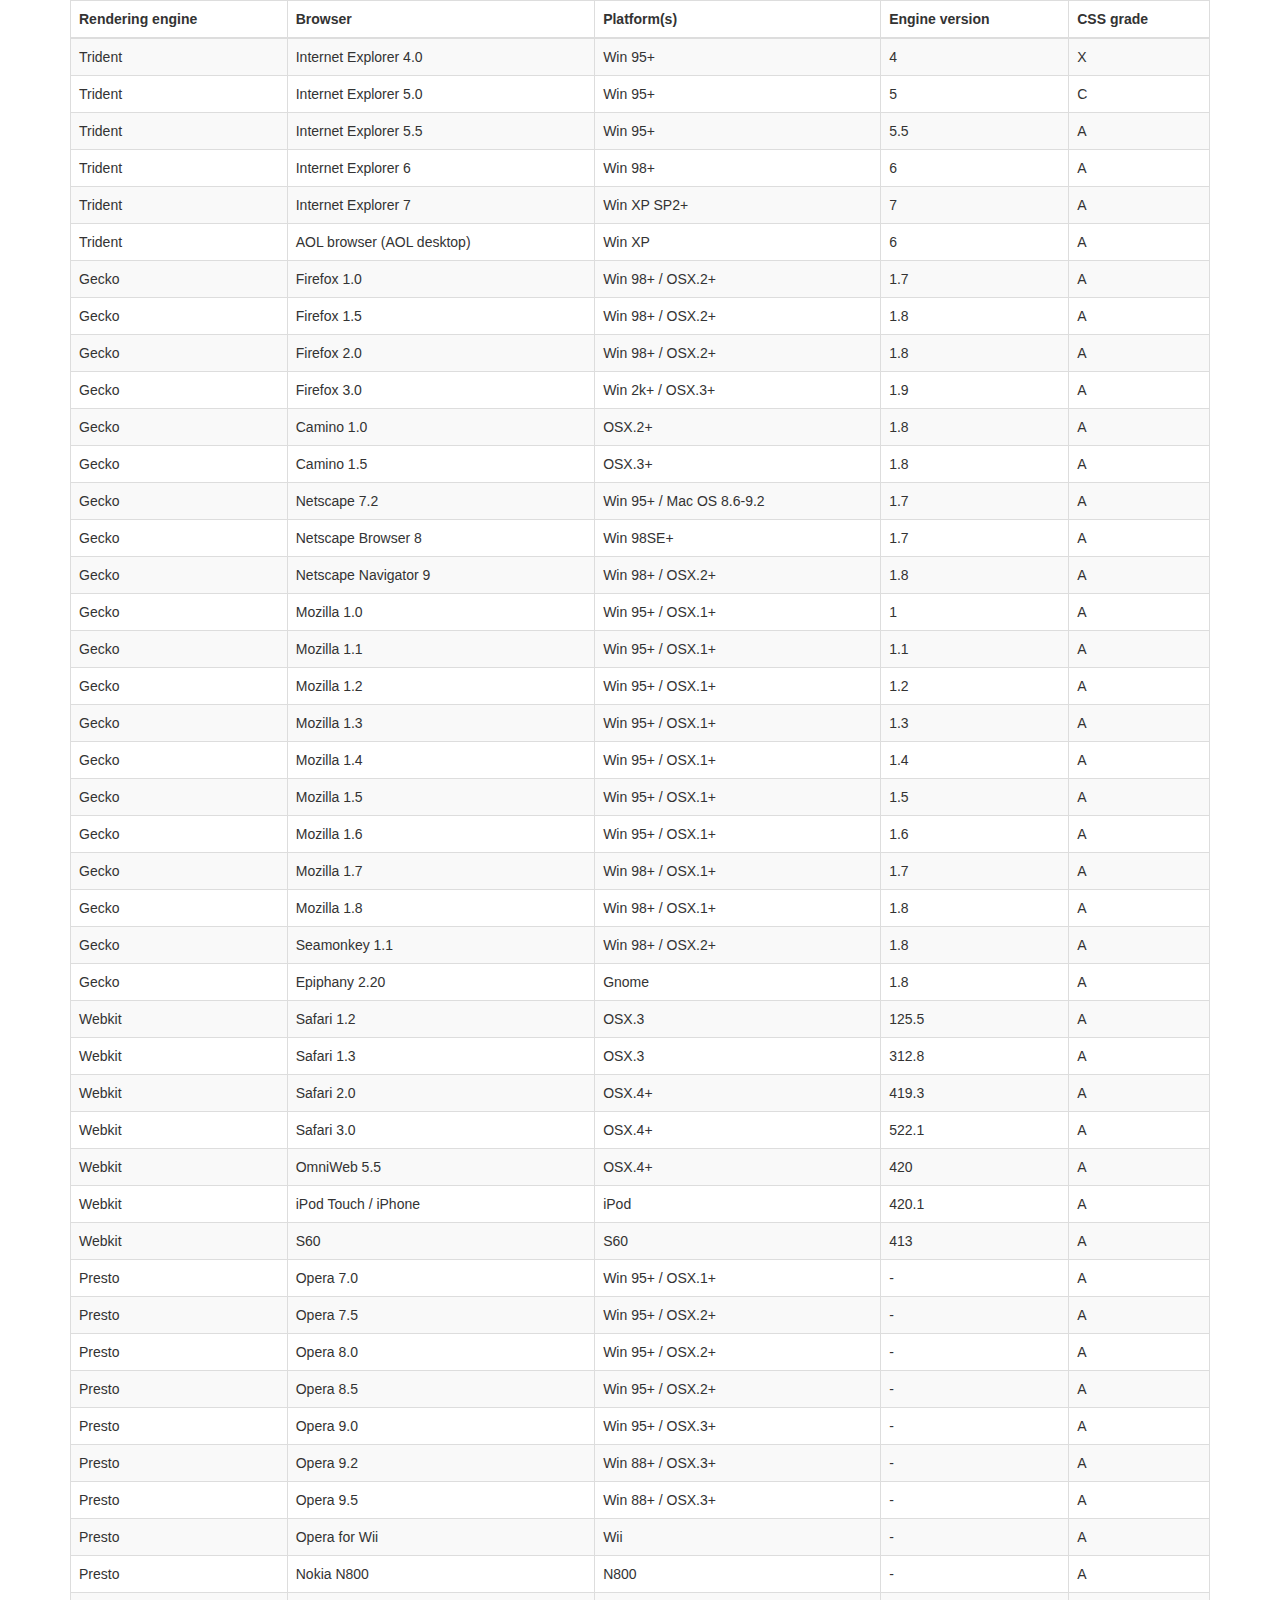
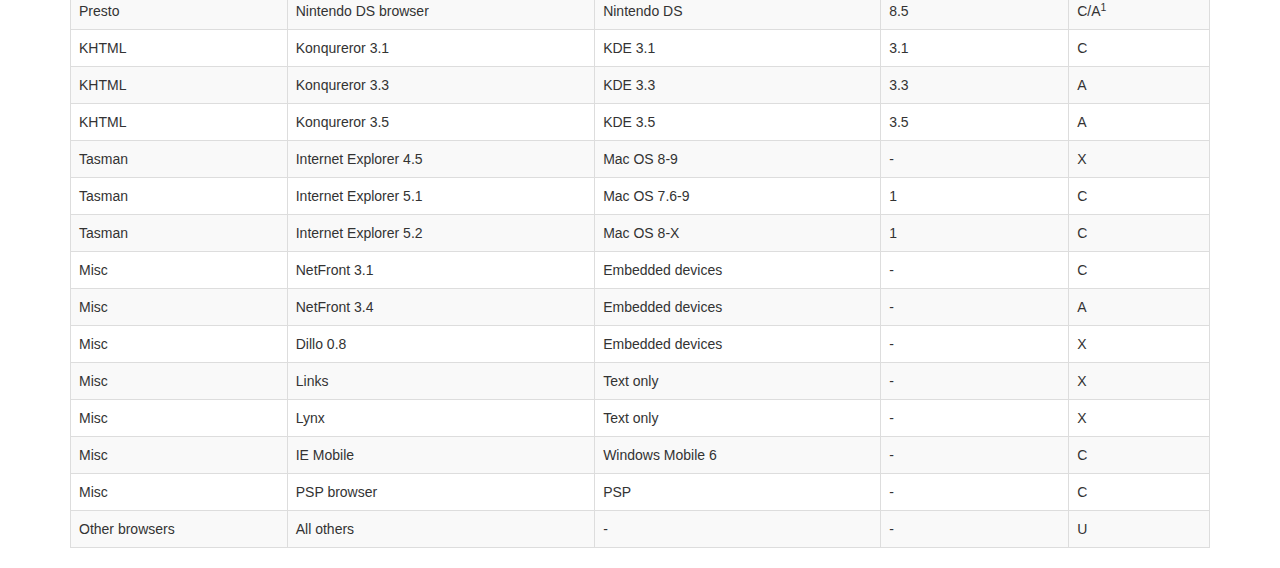
<file: vendor/datatables-plugins/index.html>
<!DOCTYPE HTML PUBLIC "-//W3C//DTD HTML 4.01//EN" "http://www.w3.org/TR/html4/strict.dtd">
<html>
	<head>
		<meta http-equiv="content-type" content="text/html; charset=utf-8" />
		
		<title>DataTables Bootstrap 3 example</title>

		<link rel="stylesheet" type="text/css" href="//maxcdn.bootstrapcdn.com/bootstrap/3.3.0/css/bootstrap.min.css">
		<link rel="stylesheet" type="text/css" href="dataTables.bootstrap.css">

		<script type="text/javascript" language="javascript" src="//code.jquery.com/jquery-1.11.1.min.js"></script>
		<script type="text/javascript" language="javascript" src="//cdn.datatables.net/1.10.3/js/jquery.dataTables.min.js"></script>
		<script type="text/javascript" language="javascript" src="dataTables.bootstrap.js"></script>
		<script type="text/javascript" charset="utf-8">
			$(document).ready(function() {
				$('#example').dataTable();
			} );
		</script>
	</head>
	<body>
		<div class="container">
			
<table cellpadding="0" cellspacing="0" border="0" class="table table-striped table-bordered" id="example">
	<thead>
		<tr>
			<th>Rendering engine</th>
			<th>Browser</th>
			<th>Platform(s)</th>
			<th>Engine version</th>
			<th>CSS grade</th>
		</tr>
	</thead>
	<tbody>
		<tr class="odd gradeX">
			<td>Trident</td>
			<td>Internet
				 Explorer 4.0</td>
			<td>Win 95+</td>
			<td class="center"> 4</td>
			<td class="center">X</td>
		</tr>
		<tr class="even gradeC">
			<td>Trident</td>
			<td>Internet
				 Explorer 5.0</td>
			<td>Win 95+</td>
			<td class="center">5</td>
			<td class="center">C</td>
		</tr>
		<tr class="odd gradeA">
			<td>Trident</td>
			<td>Internet
				 Explorer 5.5</td>
			<td>Win 95+</td>
			<td class="center">5.5</td>
			<td class="center">A</td>
		</tr>
		<tr class="even gradeA">
			<td>Trident</td>
			<td>Internet
				 Explorer 6</td>
			<td>Win 98+</td>
			<td class="center">6</td>
			<td class="center">A</td>
		</tr>
		<tr class="odd gradeA">
			<td>Trident</td>
			<td>Internet Explorer 7</td>
			<td>Win XP SP2+</td>
			<td class="center">7</td>
			<td class="center">A</td>
		</tr>
		<tr class="even gradeA">
			<td>Trident</td>
			<td>AOL browser (AOL desktop)</td>
			<td>Win XP</td>
			<td class="center">6</td>
			<td class="center">A</td>
		</tr>
		<tr class="gradeA">
			<td>Gecko</td>
			<td>Firefox 1.0</td>
			<td>Win 98+ / OSX.2+</td>
			<td class="center">1.7</td>
			<td class="center">A</td>
		</tr>
		<tr class="gradeA">
			<td>Gecko</td>
			<td>Firefox 1.5</td>
			<td>Win 98+ / OSX.2+</td>
			<td class="center">1.8</td>
			<td class="center">A</td>
		</tr>
		<tr class="gradeA">
			<td>Gecko</td>
			<td>Firefox 2.0</td>
			<td>Win 98+ / OSX.2+</td>
			<td class="center">1.8</td>
			<td class="center">A</td>
		</tr>
		<tr class="gradeA">
			<td>Gecko</td>
			<td>Firefox 3.0</td>
			<td>Win 2k+ / OSX.3+</td>
			<td class="center">1.9</td>
			<td class="center">A</td>
		</tr>
		<tr class="gradeA">
			<td>Gecko</td>
			<td>Camino 1.0</td>
			<td>OSX.2+</td>
			<td class="center">1.8</td>
			<td class="center">A</td>
		</tr>
		<tr class="gradeA">
			<td>Gecko</td>
			<td>Camino 1.5</td>
			<td>OSX.3+</td>
			<td class="center">1.8</td>
			<td class="center">A</td>
		</tr>
		<tr class="gradeA">
			<td>Gecko</td>
			<td>Netscape 7.2</td>
			<td>Win 95+ / Mac OS 8.6-9.2</td>
			<td class="center">1.7</td>
			<td class="center">A</td>
		</tr>
		<tr class="gradeA">
			<td>Gecko</td>
			<td>Netscape Browser 8</td>
			<td>Win 98SE+</td>
			<td class="center">1.7</td>
			<td class="center">A</td>
		</tr>
		<tr class="gradeA">
			<td>Gecko</td>
			<td>Netscape Navigator 9</td>
			<td>Win 98+ / OSX.2+</td>
			<td class="center">1.8</td>
			<td class="center">A</td>
		</tr>
		<tr class="gradeA">
			<td>Gecko</td>
			<td>Mozilla 1.0</td>
			<td>Win 95+ / OSX.1+</td>
			<td class="center">1</td>
			<td class="center">A</td>
		</tr>
		<tr class="gradeA">
			<td>Gecko</td>
			<td>Mozilla 1.1</td>
			<td>Win 95+ / OSX.1+</td>
			<td class="center">1.1</td>
			<td class="center">A</td>
		</tr>
		<tr class="gradeA">
			<td>Gecko</td>
			<td>Mozilla 1.2</td>
			<td>Win 95+ / OSX.1+</td>
			<td class="center">1.2</td>
			<td class="center">A</td>
		</tr>
		<tr class="gradeA">
			<td>Gecko</td>
			<td>Mozilla 1.3</td>
			<td>Win 95+ / OSX.1+</td>
			<td class="center">1.3</td>
			<td class="center">A</td>
		</tr>
		<tr class="gradeA">
			<td>Gecko</td>
			<td>Mozilla 1.4</td>
			<td>Win 95+ / OSX.1+</td>
			<td class="center">1.4</td>
			<td class="center">A</td>
		</tr>
		<tr class="gradeA">
			<td>Gecko</td>
			<td>Mozilla 1.5</td>
			<td>Win 95+ / OSX.1+</td>
			<td class="center">1.5</td>
			<td class="center">A</td>
		</tr>
		<tr class="gradeA">
			<td>Gecko</td>
			<td>Mozilla 1.6</td>
			<td>Win 95+ / OSX.1+</td>
			<td class="center">1.6</td>
			<td class="center">A</td>
		</tr>
		<tr class="gradeA">
			<td>Gecko</td>
			<td>Mozilla 1.7</td>
			<td>Win 98+ / OSX.1+</td>
			<td class="center">1.7</td>
			<td class="center">A</td>
		</tr>
		<tr class="gradeA">
			<td>Gecko</td>
			<td>Mozilla 1.8</td>
			<td>Win 98+ / OSX.1+</td>
			<td class="center">1.8</td>
			<td class="center">A</td>
		</tr>
		<tr class="gradeA">
			<td>Gecko</td>
			<td>Seamonkey 1.1</td>
			<td>Win 98+ / OSX.2+</td>
			<td class="center">1.8</td>
			<td class="center">A</td>
		</tr>
		<tr class="gradeA">
			<td>Gecko</td>
			<td>Epiphany 2.20</td>
			<td>Gnome</td>
			<td class="center">1.8</td>
			<td class="center">A</td>
		</tr>
		<tr class="gradeA">
			<td>Webkit</td>
			<td>Safari 1.2</td>
			<td>OSX.3</td>
			<td class="center">125.5</td>
			<td class="center">A</td>
		</tr>
		<tr class="gradeA">
			<td>Webkit</td>
			<td>Safari 1.3</td>
			<td>OSX.3</td>
			<td class="center">312.8</td>
			<td class="center">A</td>
		</tr>
		<tr class="gradeA">
			<td>Webkit</td>
			<td>Safari 2.0</td>
			<td>OSX.4+</td>
			<td class="center">419.3</td>
			<td class="center">A</td>
		</tr>
		<tr class="gradeA">
			<td>Webkit</td>
			<td>Safari 3.0</td>
			<td>OSX.4+</td>
			<td class="center">522.1</td>
			<td class="center">A</td>
		</tr>
		<tr class="gradeA">
			<td>Webkit</td>
			<td>OmniWeb 5.5</td>
			<td>OSX.4+</td>
			<td class="center">420</td>
			<td class="center">A</td>
		</tr>
		<tr class="gradeA">
			<td>Webkit</td>
			<td>iPod Touch / iPhone</td>
			<td>iPod</td>
			<td class="center">420.1</td>
			<td class="center">A</td>
		</tr>
		<tr class="gradeA">
			<td>Webkit</td>
			<td>S60</td>
			<td>S60</td>
			<td class="center">413</td>
			<td class="center">A</td>
		</tr>
		<tr class="gradeA">
			<td>Presto</td>
			<td>Opera 7.0</td>
			<td>Win 95+ / OSX.1+</td>
			<td class="center">-</td>
			<td class="center">A</td>
		</tr>
		<tr class="gradeA">
			<td>Presto</td>
			<td>Opera 7.5</td>
			<td>Win 95+ / OSX.2+</td>
			<td class="center">-</td>
			<td class="center">A</td>
		</tr>
		<tr class="gradeA">
			<td>Presto</td>
			<td>Opera 8.0</td>
			<td>Win 95+ / OSX.2+</td>
			<td class="center">-</td>
			<td class="center">A</td>
		</tr>
		<tr class="gradeA">
			<td>Presto</td>
			<td>Opera 8.5</td>
			<td>Win 95+ / OSX.2+</td>
			<td class="center">-</td>
			<td class="center">A</td>
		</tr>
		<tr class="gradeA">
			<td>Presto</td>
			<td>Opera 9.0</td>
			<td>Win 95+ / OSX.3+</td>
			<td class="center">-</td>
			<td class="center">A</td>
		</tr>
		<tr class="gradeA">
			<td>Presto</td>
			<td>Opera 9.2</td>
			<td>Win 88+ / OSX.3+</td>
			<td class="center">-</td>
			<td class="center">A</td>
		</tr>
		<tr class="gradeA">
			<td>Presto</td>
			<td>Opera 9.5</td>
			<td>Win 88+ / OSX.3+</td>
			<td class="center">-</td>
			<td class="center">A</td>
		</tr>
		<tr class="gradeA">
			<td>Presto</td>
			<td>Opera for Wii</td>
			<td>Wii</td>
			<td class="center">-</td>
			<td class="center">A</td>
		</tr>
		<tr class="gradeA">
			<td>Presto</td>
			<td>Nokia N800</td>
			<td>N800</td>
			<td class="center">-</td>
			<td class="center">A</td>
		</tr>
		<tr class="gradeA">
			<td>Presto</td>
			<td>Nintendo DS browser</td>
			<td>Nintendo DS</td>
			<td class="center">8.5</td>
			<td class="center">C/A<sup>1</sup></td>
		</tr>
		<tr class="gradeC">
			<td>KHTML</td>
			<td>Konqureror 3.1</td>
			<td>KDE 3.1</td>
			<td class="center">3.1</td>
			<td class="center">C</td>
		</tr>
		<tr class="gradeA">
			<td>KHTML</td>
			<td>Konqureror 3.3</td>
			<td>KDE 3.3</td>
			<td class="center">3.3</td>
			<td class="center">A</td>
		</tr>
		<tr class="gradeA">
			<td>KHTML</td>
			<td>Konqureror 3.5</td>
			<td>KDE 3.5</td>
			<td class="center">3.5</td>
			<td class="center">A</td>
		</tr>
		<tr class="gradeX">
			<td>Tasman</td>
			<td>Internet Explorer 4.5</td>
			<td>Mac OS 8-9</td>
			<td class="center">-</td>
			<td class="center">X</td>
		</tr>
		<tr class="gradeC">
			<td>Tasman</td>
			<td>Internet Explorer 5.1</td>
			<td>Mac OS 7.6-9</td>
			<td class="center">1</td>
			<td class="center">C</td>
		</tr>
		<tr class="gradeC">
			<td>Tasman</td>
			<td>Internet Explorer 5.2</td>
			<td>Mac OS 8-X</td>
			<td class="center">1</td>
			<td class="center">C</td>
		</tr>
		<tr class="gradeA">
			<td>Misc</td>
			<td>NetFront 3.1</td>
			<td>Embedded devices</td>
			<td class="center">-</td>
			<td class="center">C</td>
		</tr>
		<tr class="gradeA">
			<td>Misc</td>
			<td>NetFront 3.4</td>
			<td>Embedded devices</td>
			<td class="center">-</td>
			<td class="center">A</td>
		</tr>
		<tr class="gradeX">
			<td>Misc</td>
			<td>Dillo 0.8</td>
			<td>Embedded devices</td>
			<td class="center">-</td>
			<td class="center">X</td>
		</tr>
		<tr class="gradeX">
			<td>Misc</td>
			<td>Links</td>
			<td>Text only</td>
			<td class="center">-</td>
			<td class="center">X</td>
		</tr>
		<tr class="gradeX">
			<td>Misc</td>
			<td>Lynx</td>
			<td>Text only</td>
			<td class="center">-</td>
			<td class="center">X</td>
		</tr>
		<tr class="gradeC">
			<td>Misc</td>
			<td>IE Mobile</td>
			<td>Windows Mobile 6</td>
			<td class="center">-</td>
			<td class="center">C</td>
		</tr>
		<tr class="gradeC">
			<td>Misc</td>
			<td>PSP browser</td>
			<td>PSP</td>
			<td class="center">-</td>
			<td class="center">C</td>
		</tr>
		<tr class="gradeU">
			<td>Other browsers</td>
			<td>All others</td>
			<td>-</td>
			<td class="center">-</td>
			<td class="center">U</td>
		</tr>
	</tbody>
</table>
			
		</div>
	</body>
</html>
</file>
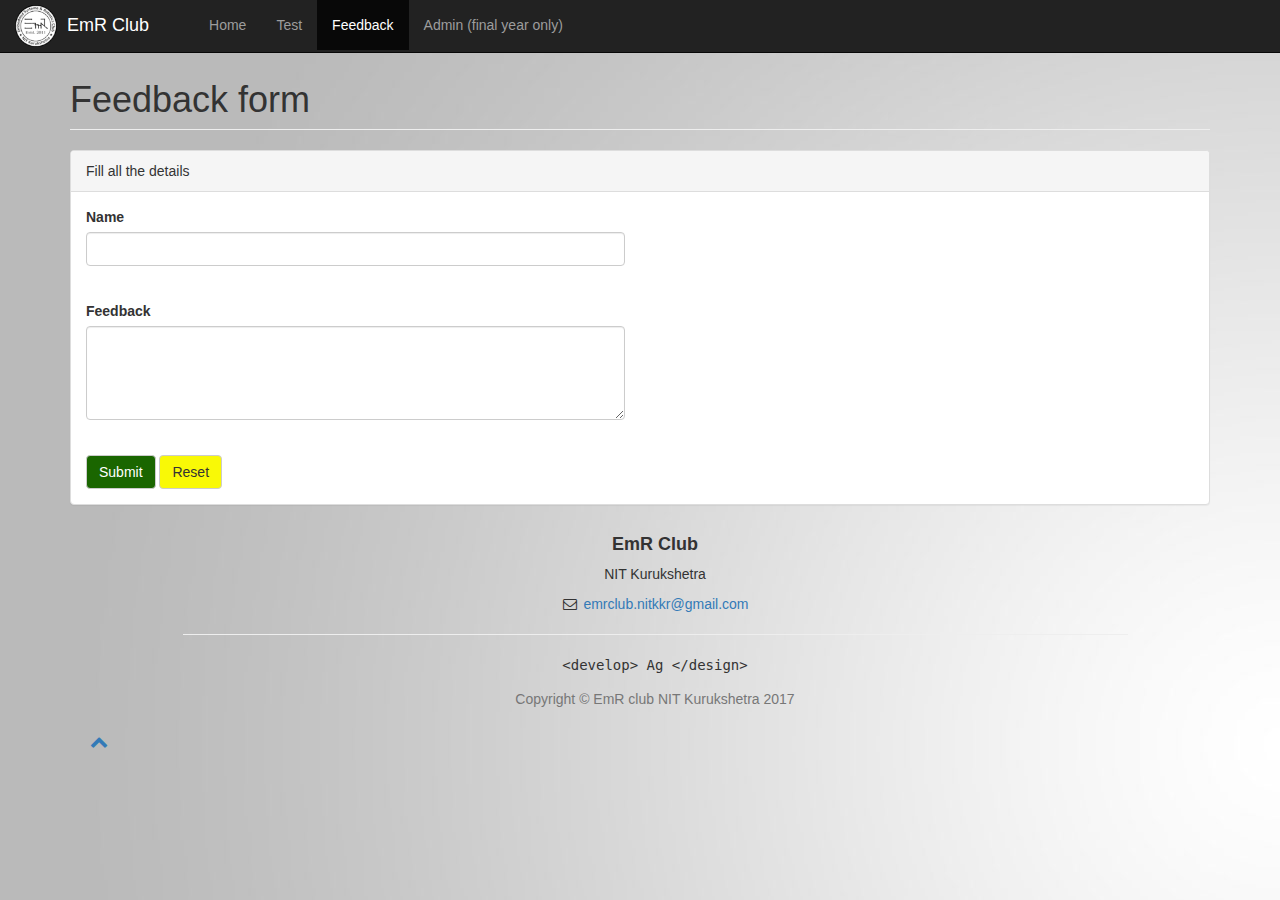
<file: feedBack.html>
<!DOCTYPE html>
<html lang="en">

<head>
    <meta charset="utf-8">
    <meta http-equiv="X-UA-Compatible" content="IE=edge">
    <meta name="viewport" content="width=device-width, initial-scale=1">
    <meta name="description" content="">
    <meta name="author" content="">

    <title>Feedback | EmR</title>

    <!-- Bootstrap Core CSS -->
    <link href="../vendor/bootstrap/css/bootstrap.min.css" rel="stylesheet">

    <!-- MetisMenu CSS -->
    <link href="../vendor/metisMenu/metisMenu.min.css" rel="stylesheet">

    <!-- Custom Fonts -->
    <link href="../vendor/font-awesome/css/font-awesome.min.css" rel="stylesheet" type="text/css">
    <link rel="icon" href="img/cropped-EMR-Club-20150921_223636-32x32.jpg" sizes="32x32">
</head>

<body background="img/background1.jpg">
  <nav class="navbar navbar-inverse navbar-fixed-top">
    <div class="container-fluid">
      <img align="left" style="margin-top:5px;margin-bottom:5px;margin-right:10px;" src="img/emrLogo.png" alt="emr logo" height="42" width="42">
      <div class="navbar-header">
        <button type="button" class="navbar-toggle" data-toggle="collapse" data-target="#myNavbar">
          <span class="icon-bar"></span>
          <span class="icon-bar"></span>
          <span class="icon-bar"></span>
          <span class="icon-bar"></span>

      </button>
        <a class="navbar-brand" href="index.html" style="color:white;margin-right:30px;">EmR Club</a>

      </div>

      <div class="collapse navbar-collapse" id="myNavbar">
        <ul class="nav navbar-nav">
          <li><a href="index.html">Home</a></li>
          <li><a href="form.html">Test</a></li>
          <li class="active"><a href="feedBack.html">Feedback</a></li>
          <li><a href="admin.php">Admin (final year only)</a></li>
        </ul>
      </div>
    </div>
  </nav>

  <div class="container" >
    <div id="page-wrapper">
        <div class="row">
            <div class="col-lg-12">
              <br><br>
              <h1 class="page-header">Feedback form</h1>
            </div>
            <!-- /.col-lg-12 -->
        </div>
        <!-- /.row -->
        <div class="row" >
            <div class="col-lg-12">
                <div class="panel panel-default">
                    <div class="panel-heading">
                      Fill all the details
                    </div>
                    <div class="panel-body">
                        <div class="row">
                            <div class="col-lg-6 col-md-6">
                                <form role="form" action="php/submitFeedback.php" method="post">

                                  <div class="form-group">
                                        <label>Name</label>
                                        <input class="form-control" name="name">
                                    </div>
                                    <br>

                                  <div class="form-group">
                                        <label>Feedback</label>
                                        <textarea class="form-control" rows="4" name="feedback" requried></textarea>
                                    </div>
                                    <br>




                                  <button type="submit" style="background:#1a6600" class="btn btn-default"><span style="color:white">Submit</span></button>
                                  <button type="reset" style="background:#f9f906" class="btn btn-default"><span>Reset</span></button>
                                </form>
                            </div>
                            <!-- /.col-lg-6 (nested) -->

                        </div>
                        <!-- /.row (nested) -->
                    </div>
                    <!-- /.panel-body -->
                </div>
                <!-- /.panel -->
            </div>
            <!-- /.col-lg-12 -->
        </div>
        <!-- /.row -->
    </div>
    <!-- /#page-wrapper -->


    <!-- Footer -->
    <footer>
        <div class="container">
            <div class="row">
                <div class="col-lg-10 col-lg-offset-1 text-center">
                    <h4><strong>EmR Club</strong>
                    </h4>
                    <p>NIT Kurukshetra</p>
                    <ul class="list-unstyled">
                        <li><i class="fa fa-envelope-o fa-fw"></i> <a href="mailto:name@example.com">emrclub.nitkkr@gmail.com</a>
                        </li>
                    </ul>
                    <hr class="small">
                    <!-- <p class="text-muted">developed by Ag</p> -->
                    <p class="text-muted"><xmp><develop> Ag </design></xmp></p>
                    <p class="text-muted">Copyright &copy; EmR club NIT Kurukshetra 2017</p>

                </div>
            </div>
        </div>
        <a id="to-top" href="#top" class="btn btn-dark btn-lg"><i class="fa fa-chevron-up fa-fw fa-1x"></i></a>
    </footer>


    <!-- jQuery -->
    <script src="../vendor/jquery/jquery.min.js"></script>

    <!-- Bootstrap Core JavaScript -->
    <script src="../vendor/bootstrap/js/bootstrap.min.js"></script>

    <!-- Metis Menu Plugin JavaScript -->
    <script src="../vendor/metisMenu/metisMenu.min.js"></script>

    <!-- Custom Theme JavaScript -->
    <!-- <script src="../dist/js/sb-admin-2.js"></script> -->

  </div>
</body>

</html>
</file>
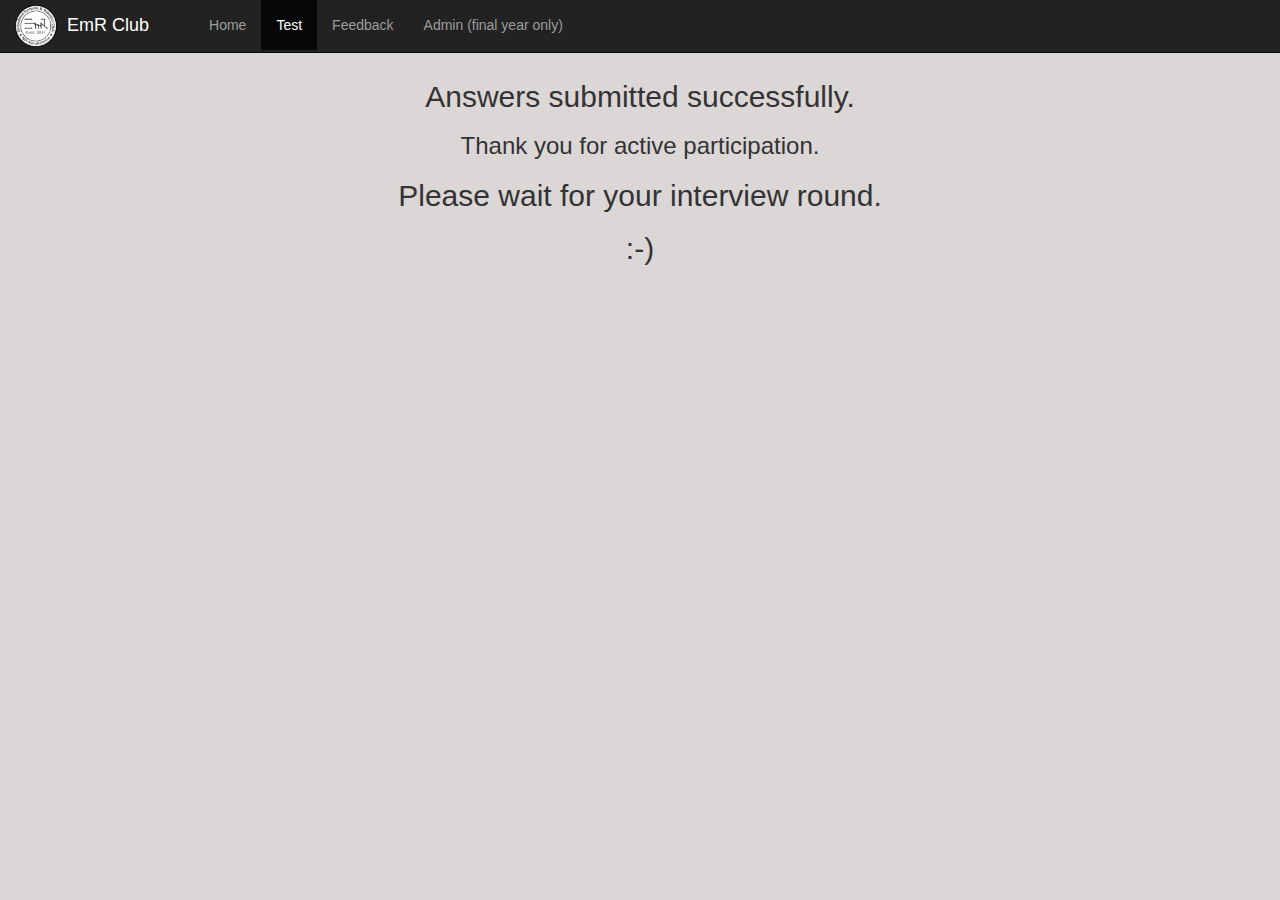
<file: thankyou.html>
<!DOCTYPE html>
<html lang="en">

<head>
    <meta charset="utf-8">
    <meta http-equiv="X-UA-Compatible" content="IE=edge">
    <meta name="viewport" content="width=device-width, initial-scale=1">
    <meta name="description" content="">
    <meta name="author" content="">

    <title>thankyou | EmR</title>

    <!-- Bootstrap Core CSS -->
    <link href="../vendor/bootstrap/css/bootstrap.min.css" rel="stylesheet">

    <!-- MetisMenu CSS -->
    <link href="../vendor/metisMenu/metisMenu.min.css" rel="stylesheet">

    <!-- Custom Fonts -->
    <link href="../vendor/font-awesome/css/font-awesome.min.css" rel="stylesheet" type="text/css">
    <link rel="icon" href="img/cropped-EMR-Club-20150921_223636-32x32.jpg" sizes="32x32">
</head>

<body style=" background-color: #dbd7d7;">
  <nav class="navbar navbar-inverse navbar-fixed-top">
    <div class="container-fluid">
      <img align="left" style="margin-top:5px;margin-bottom:5px;margin-right:10px;" src="img/emrLogo.png" alt="emr logo" height="42" width="42">
      <div class="navbar-header">
        <button type="button" class="navbar-toggle" data-toggle="collapse" data-target="#myNavbar">
          <span class="icon-bar"></span>
          <span class="icon-bar"></span>
          <span class="icon-bar"></span>
          <span class="icon-bar"></span>


      </button>

        <a class="navbar-brand" href="index.html" style="color:white;margin-right:30px;">EmR Club</a>

      </div>

      <div class="collapse navbar-collapse" id="myNavbar">
        <ul class="nav navbar-nav">
            <li><a href="index.html">Home</a></li>
            <li class="active"><a href="form.html">Test</a></li>
            <li><a href="feedBack.html">Feedback</a></li>
            <li><a href="admin.php">Admin (final year only)</a></li>


        </ul>
      </div>
    </div>
  </nav>

  <div class="container" >
    <br><br><br>
    <h2 align="center">Answers submitted successfully.</h2>
    <h3 align="center">Thank you for active participation.</h3>
    <h2 align="center">Please wait for your interview round.</h2>
    <h2 align="center">:-)</h2>

    <!-- jQuery -->
    <script src="../vendor/jquery/jquery.min.js"></script>

    <!-- Bootstrap Core JavaScript -->
    <script src="../vendor/bootstrap/js/bootstrap.min.js"></script>

    <!-- Metis Menu Plugin JavaScript -->
    <script src="../vendor/metisMenu/metisMenu.min.js"></script>

    <!-- Custom Theme JavaScript -->
    <!-- <script src="../dist/js/sb-admin-2.js"></script> -->

  </div>


</body>

</html>
</file>
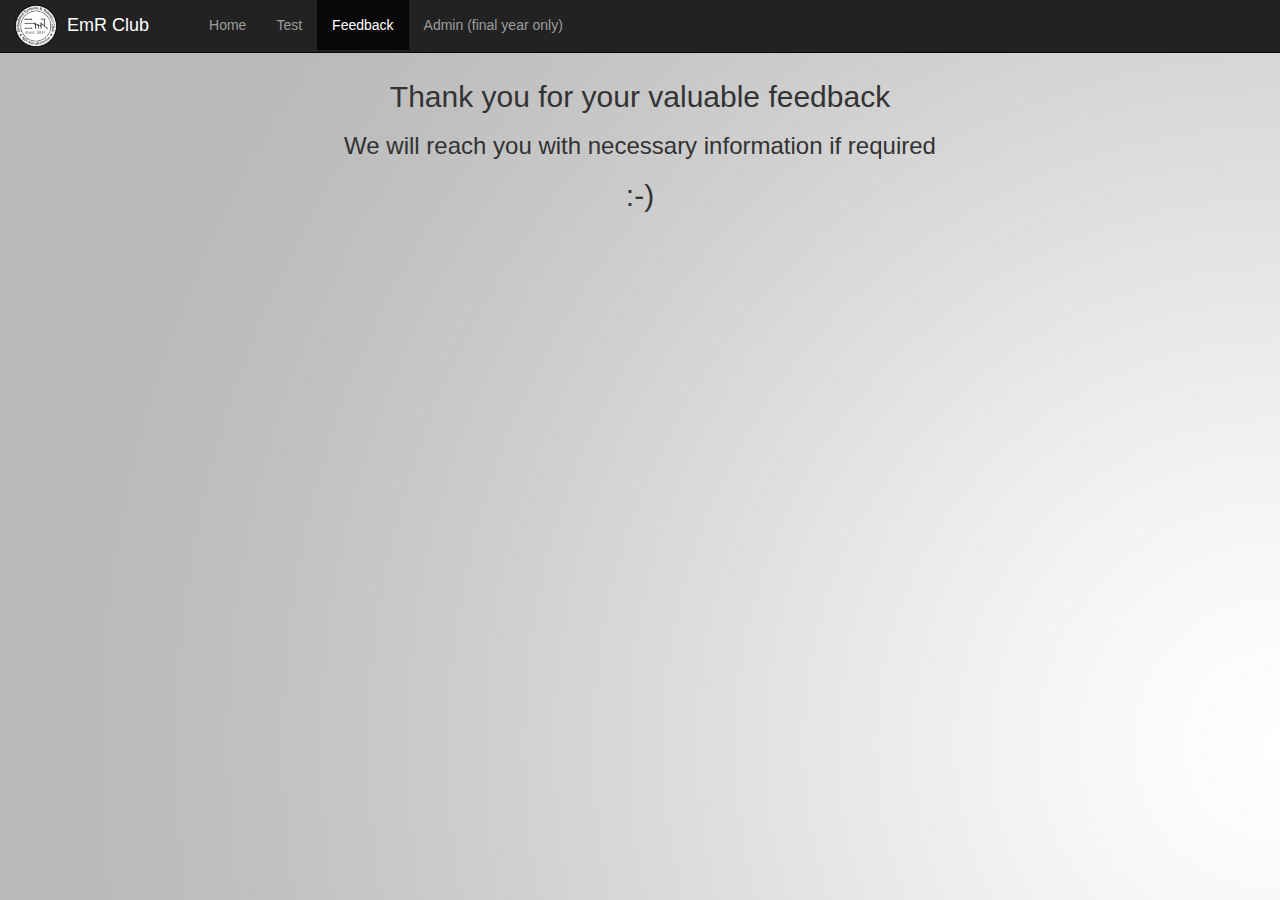
<file: thankyouFeedback.html>
<!DOCTYPE html>
<html lang="en">

<head>
    <meta charset="utf-8">
    <meta http-equiv="X-UA-Compatible" content="IE=edge">
    <meta name="viewport" content="width=device-width, initial-scale=1">
    <meta name="description" content="">
    <meta name="author" content="">

    <title>thankyou | EmR</title>

    <!-- Bootstrap Core CSS -->
    <link href="../vendor/bootstrap/css/bootstrap.min.css" rel="stylesheet">

    <!-- MetisMenu CSS -->
    <link href="../vendor/metisMenu/metisMenu.min.css" rel="stylesheet">

    <!-- Custom Fonts -->
    <link href="../vendor/font-awesome/css/font-awesome.min.css" rel="stylesheet" type="text/css">
    <link rel="icon" href="img/cropped-EMR-Club-20150921_223636-32x32.jpg" sizes="32x32">
</head>

<body background="img/background1.jpg">
  <nav class="navbar navbar-inverse navbar-fixed-top">
    <div class="container-fluid">
      <img align="left" style="margin-top:5px;margin-bottom:5px;margin-right:10px;" src="img/emrLogo.png" alt="emr logo" height="42" width="42">
      <div class="navbar-header">
        <button type="button" class="navbar-toggle" data-toggle="collapse" data-target="#myNavbar">
          <span class="icon-bar"></span>
          <span class="icon-bar"></span>
          <span class="icon-bar"></span>
          <span class="icon-bar"></span>

      </button>

        <a class="navbar-brand" href="index.html" style="color:white;margin-right:30px;">EmR Club</a>

      </div>

      <div class="collapse navbar-collapse" id="myNavbar">
        <ul class="nav navbar-nav">
          <li><a href="index.html">Home</a></li>
          <li><a href="form.html">Test</a></li>
          <li class="active"><a href="feedBack.html">Feedback</a></li>
          <li><a href="admin.php">Admin (final year only)</a></li>
        </ul>
      </div>
    </div>
  </nav>

  <div class="container" >
    <br><br><br>
    <!-- <h2 align="center">Answers submitted successfully.</h2> -->
    <h2 align="center">Thank you for your valuable feedback</h2>
    <h3 align="center">We will reach you with necessary information if required</h3>
    <!-- <h2 align="center">Results will be anounced soon </h2> -->
    <h2 align="center">:-)</h2>


    <!-- jQuery -->
    <script src="../vendor/jquery/jquery.min.js"></script>

    <!-- Bootstrap Core JavaScript -->
    <script src="../vendor/bootstrap/js/bootstrap.min.js"></script>

    <!-- Metis Menu Plugin JavaScript -->
    <script src="../vendor/metisMenu/metisMenu.min.js"></script>

    <!-- Custom Theme JavaScript -->
    <!-- <script src="../dist/js/sb-admin-2.js"></script> -->

  </div>
</body>

</html>
</file>
<file: vendor/metisMenu/metisMenu.min.css>
/*
 * metismenu - v1.1.3
 * Easy menu jQuery plugin for Twitter Bootstrap 3
 * https://github.com/onokumus/metisMenu
 *
 * Made by Osman Nuri Okumus
 * Under MIT License
 */

.arrow{float:right;line-height:1.42857}.glyphicon.arrow:before{content:"\e079"}.active>a>.glyphicon.arrow:before{content:"\e114"}.fa.arrow:before{content:"\f104"}.active>a>.fa.arrow:before{content:"\f107"}.plus-times{float:right}.fa.plus-times:before{content:"\f067"}.active>a>.fa.plus-times{filter:progid:DXImageTransform.Microsoft.BasicImage(rotation=1);-webkit-transform:rotate(45deg);-moz-transform:rotate(45deg);-ms-transform:rotate(45deg);-o-transform:rotate(45deg);transform:rotate(45deg)}.plus-minus{float:right}.fa.plus-minus:before{content:"\f067"}.active>a>.fa.plus-minus:before{content:"\f068"}
</file>
